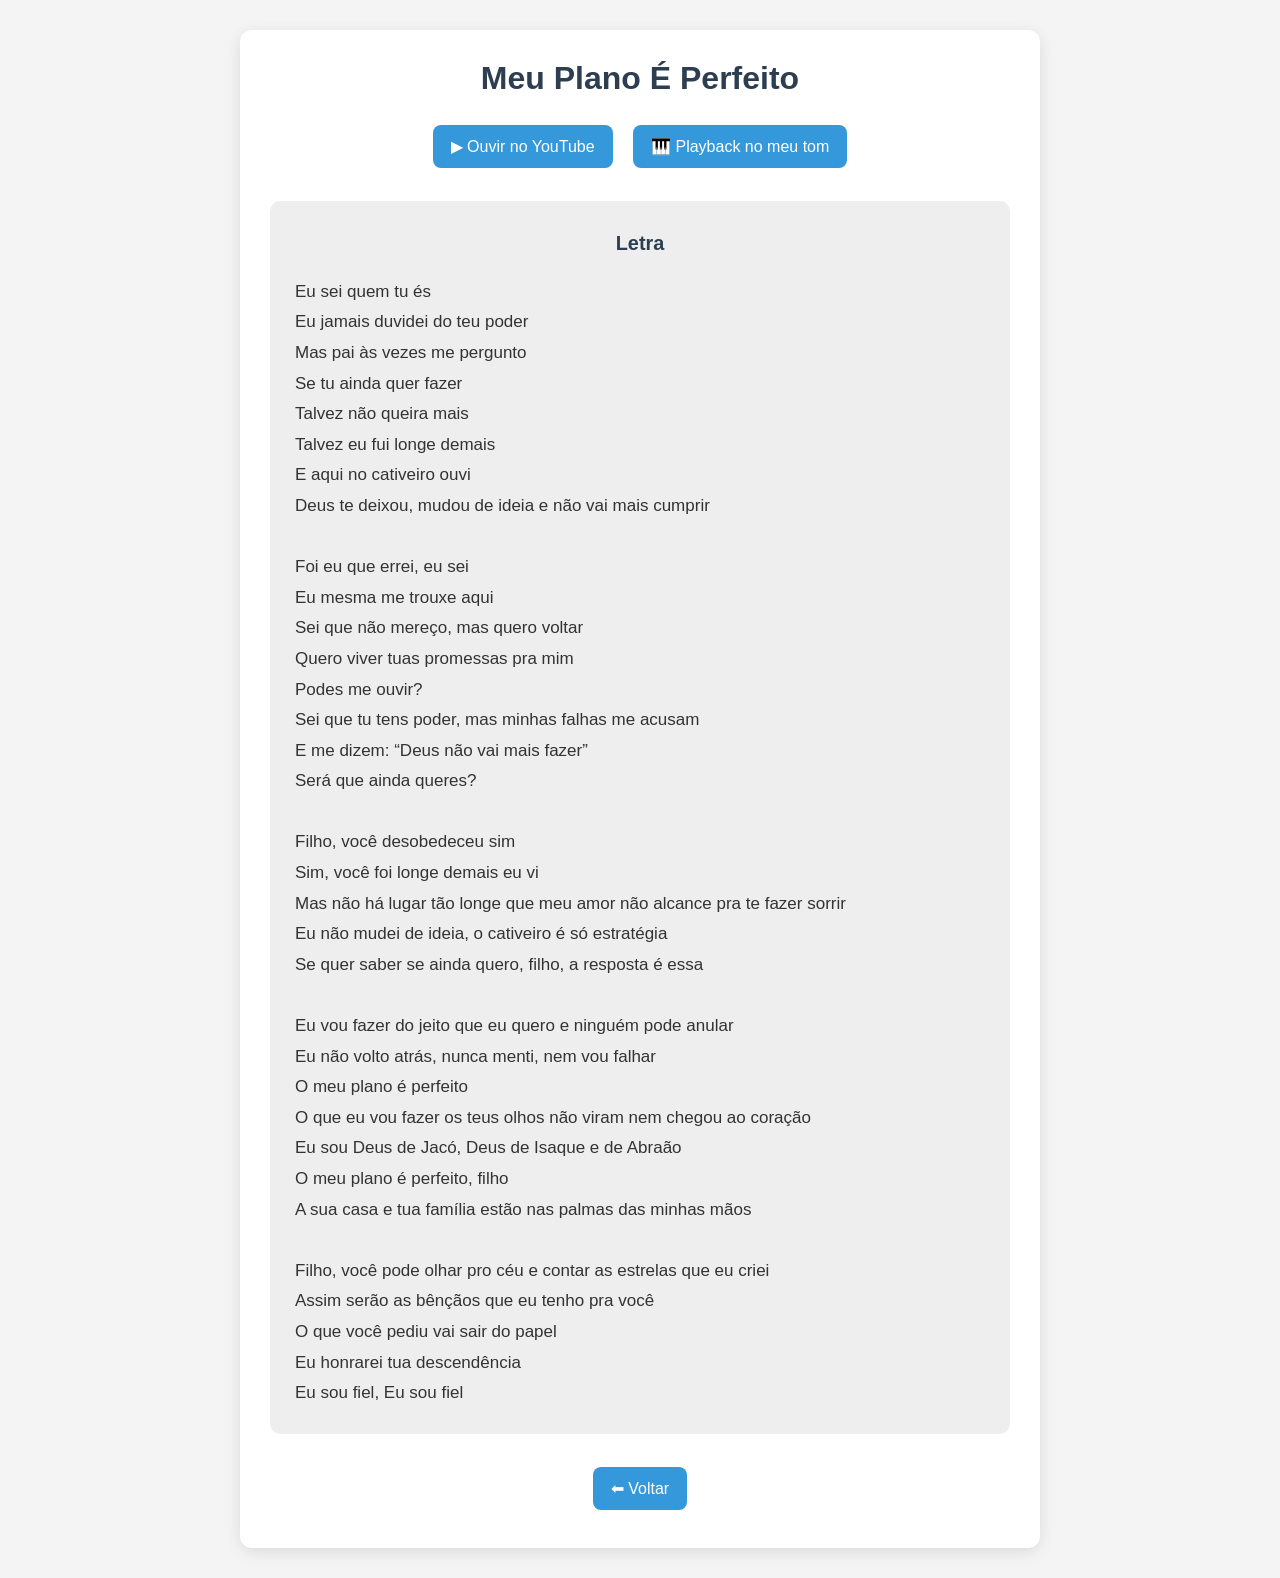
<file: hino1.html>
<!DOCTYPE html>
<html lang="pt-br">
<head>
<meta charset="UTF-8">
<meta name="viewport" content="width=device-width, initial-scale=1.0">
<title>Meu Plano É Perfeito</title>

<style>
*{
    margin:0;
    padding:0;
    box-sizing:border-box;
}

body{
    font-family: Arial, sans-serif;
    background:#f4f4f4;
    color:#333;
    padding:30px;
}

.container{
    max-width:800px;
    margin:auto;
    background:white;
    padding:30px;
    border-radius:12px;
    box-shadow:0 4px 15px rgba(0,0,0,0.1);
}

h1{
    color:#2c3e50;
    margin-bottom:20px;
    text-align:center;
}

.links{
    text-align:center;
    margin-bottom:25px;
}

a{
    display:inline-block;
    margin:8px;
    padding:12px 18px;
    background:#3498db;
    color:white;
    text-decoration:none;
    border-radius:8px;
    font-size:16px;
    transition:0.3s;
}

a:hover{
    background:#2980b9;
    transform:scale(1.04);
}

.letra{
    margin-top:20px;
    background:#eeeeee;
    padding:25px;
    border-radius:10px;
    line-height:1.8;
    font-size:17px;
}

.letra h3{
    margin-bottom:15px;
    color:#2c3e50;
    text-align:center;
}

.voltar{
    text-align:center;
    margin-top:25px;
}
</style>
</head>

<body>

<div class="container">

    <h1>Meu Plano É Perfeito</h1>

    <div class="links">
        <a href="https://youtu.be/bEOhYTpQXV4?si=djNNxTZigi3Os9gz" target="_blank">
            ▶ Ouvir no YouTube
        </a>

        <a href="https://youtu.be/QdFiXFz9qxg?si=nFV9cBAJ40K8Kb08" target="_blank">
            🎹 Playback no meu tom
        </a>
    </div>

    <div class="letra">
        <h3>Letra</h3>

        <p>
            Eu sei quem tu és<br>
            Eu jamais duvidei do teu poder<br>
            Mas pai às vezes me pergunto<br>
            Se tu ainda quer fazer<br>
            Talvez não queira mais<br>
            Talvez eu fui longe demais<br>
            E aqui no cativeiro ouvi<br>
            Deus te deixou, mudou de ideia e não vai mais cumprir
        </p>

        <br>

        <p>
            Foi eu que errei, eu sei<br>
            Eu mesma me trouxe aqui<br>
            Sei que não mereço, mas quero voltar<br>
            Quero viver tuas promessas pra mim<br>
            Podes me ouvir?<br>
            Sei que tu tens poder, mas minhas falhas me acusam<br>
            E me dizem: “Deus não vai mais fazer”<br>
            Será que ainda queres?
        </p>

        <br>

        <p>
            Filho, você desobedeceu sim<br>
            Sim, você foi longe demais eu vi<br>
            Mas não há lugar tão longe que meu amor não alcance pra te fazer sorrir<br>
            Eu não mudei de ideia, o cativeiro é só estratégia<br>
            Se quer saber se ainda quero, filho, a resposta é essa
        </p>

        <br>

        <p>
            Eu vou fazer do jeito que eu quero e ninguém pode anular<br>
            Eu não volto atrás, nunca menti, nem vou falhar<br>
            O meu plano é perfeito<br>
            O que eu vou fazer os teus olhos não viram nem chegou ao coração<br>
            Eu sou Deus de Jacó, Deus de Isaque e de Abraão<br>
            O meu plano é perfeito, filho<br>
            A sua casa e tua família estão nas palmas das minhas mãos
        </p>

        <br>

        <p>
            Filho, você pode olhar pro céu e contar as estrelas que eu criei<br>
            Assim serão as bênçãos que eu tenho pra você<br>
            O que você pediu vai sair do papel<br>
            Eu honrarei tua descendência<br>
            Eu sou fiel, Eu sou fiel
        </p>
    </div>

    <div class="voltar">
        <a href="index.html">⬅ Voltar</a>
    </div>

</div>

</body>
</html>
</file>
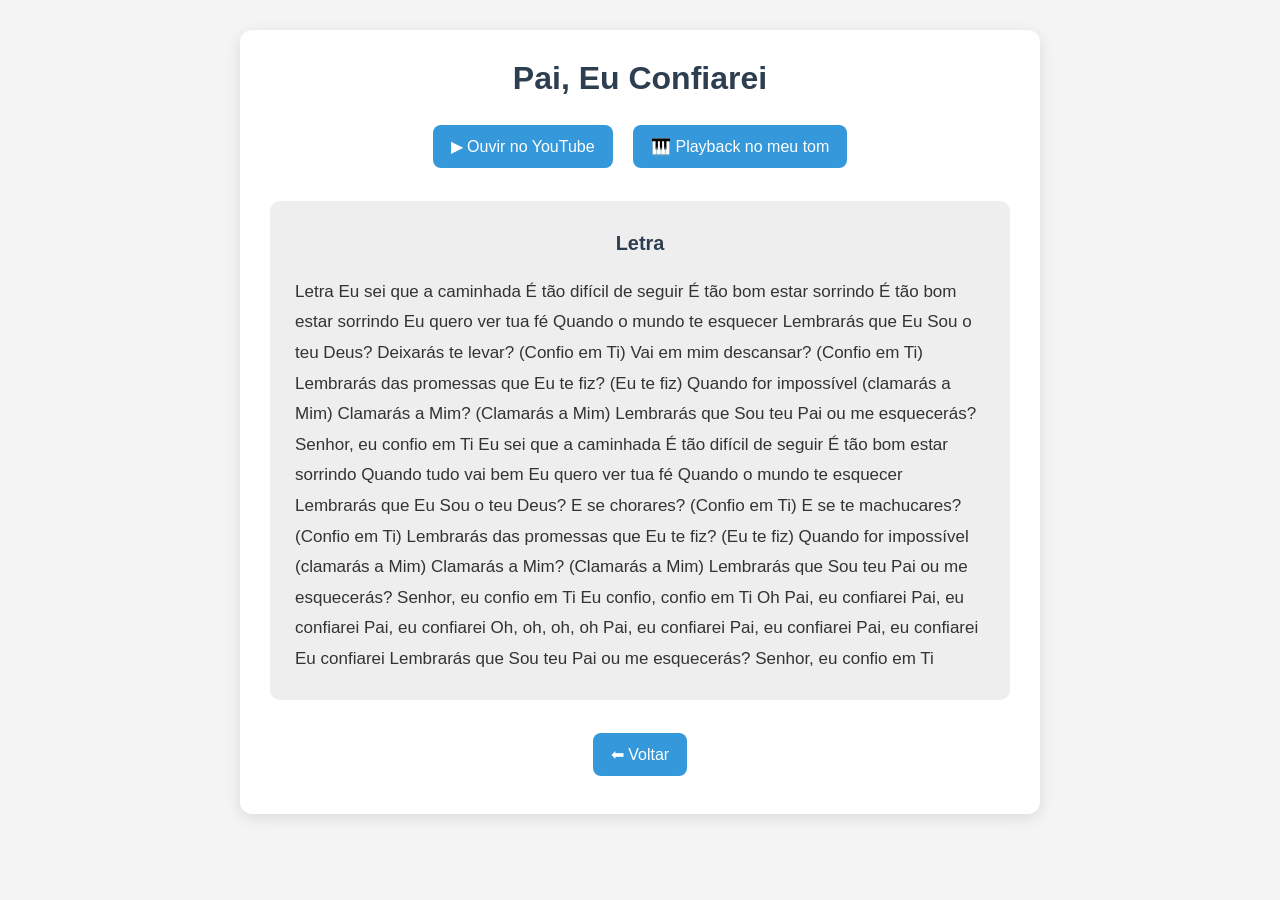
<file: hino2.html>
<!DOCTYPE html>
<html lang="pt-br">
<head>
<meta charset="UTF-8">
<meta name="viewport" content="width=device-width, initial-scale=1.0">
<title>Pai, Eu Confiarei</title>

<style>
*{
    margin:0;
    padding:0;
    box-sizing:border-box;
}

body{
    font-family: Arial, sans-serif;
    background:#f4f4f4;
    color:#333;
    padding:30px;
}

.container{
    max-width:800px;
    margin:auto;
    background:white;
    padding:30px;
    border-radius:12px;
    box-shadow:0 4px 15px rgba(0,0,0,0.1);
}

h1{
    color:#2c3e50;
    margin-bottom:20px;
    text-align:center;
}

.links{
    text-align:center;
    margin-bottom:25px;
}

a{
    display:inline-block;
    margin:8px;
    padding:12px 18px;
    background:#3498db;
    color:white;
    text-decoration:none;
    border-radius:8px;
    font-size:16px;
    transition:0.3s;
}

a:hover{
    background:#2980b9;
    transform:scale(1.04);
}

.letra{
    margin-top:20px;
    background:#eeeeee;
    padding:25px;
    border-radius:10px;
    line-height:1.8;
    font-size:17px;
    text-align:left;
}

.letra h3{
    margin-bottom:15px;
    color:#2c3e50;
    text-align:center;
}

.voltar{
    text-align:center;
    margin-top:25px;
}
</style>
</head>

<body>

<div class="container">

    <h1>Pai, Eu Confiarei</h1>

    <div class="links">
        <a href="https://youtu.be/bEOhYTpQXV4?si=djNNxTZigi3Os9gz" target="_blank">
            ▶ Ouvir no YouTube
        </a>

        <a href="https://youtu.be/QdFiXFz9qxg?si=nFV9cBAJ40K8Kb08" target="_blank">
            🎹 Playback no meu tom
        </a>
    </div>

    <div class="letra">
        <h3>Letra</h3>

        <p>
            Letra
Eu sei que a caminhada
É tão difícil de seguir
É tão bom estar sorrindo
É tão bom estar sorrindo
Eu quero ver tua fé
Quando o mundo te esquecer
Lembrarás que Eu Sou o teu Deus?


Deixarás te levar? (Confio em Ti)
Vai em mim descansar? (Confio em Ti)
Lembrarás das promessas que Eu te fiz? (Eu te fiz)
Quando for impossível (clamarás a Mim)
Clamarás a Mim? (Clamarás a Mim)
Lembrarás que Sou teu Pai ou me esquecerás?


Senhor, eu confio em Ti


Eu sei que a caminhada
É tão difícil de seguir
É tão bom estar sorrindo
Quando tudo vai bem
Eu quero ver tua fé
Quando o mundo te esquecer
Lembrarás que Eu Sou o teu Deus?
E se chorares? (Confio em Ti)
E se te machucares? (Confio em Ti)
Lembrarás das promessas que Eu te fiz? (Eu te fiz)
Quando for impossível (clamarás a Mim)
Clamarás a Mim? (Clamarás a Mim)
Lembrarás que Sou teu Pai ou me esquecerás?


Senhor, eu confio em Ti


Eu confio, confio em Ti


Oh
Pai, eu confiarei
Pai, eu confiarei
Pai, eu confiarei
Oh, oh, oh, oh
Pai, eu confiarei
Pai, eu confiarei
Pai, eu confiarei
Eu confiarei


Lembrarás que Sou teu Pai ou me esquecerás?


Senhor, eu confio em Ti
        </p>
    </div>

    <div class="voltar">
        <a href="index.html">⬅ Voltar</a>
    </div>

</div>

</body>
</html>
</file>
